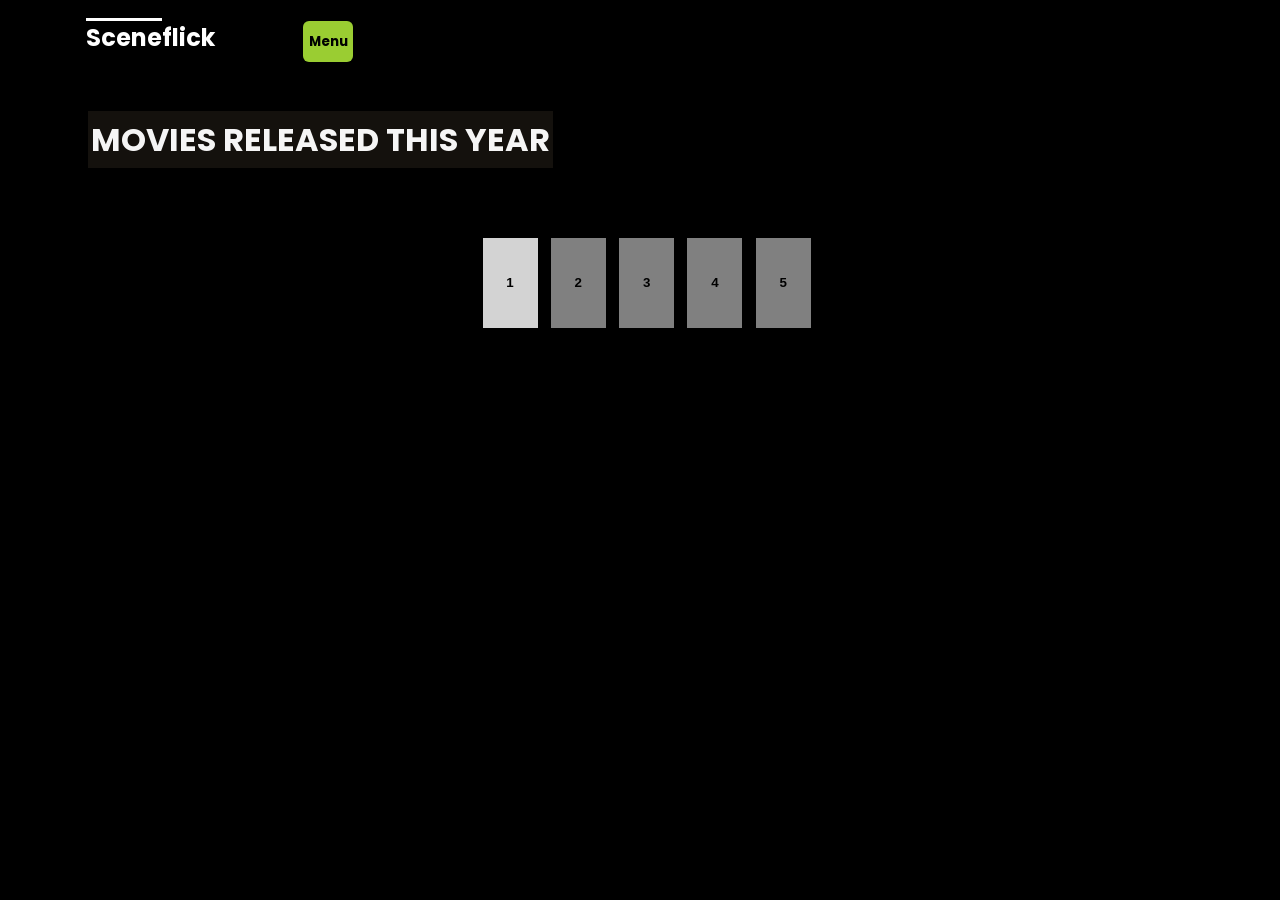
<file: index.html>
<!DOCTYPE html>
<html lang="en">
<head>
    <meta charset="UTF-8">
    <meta http-equiv="X-UA-Compatible" content="IE=edge">
    <meta name="viewport" content="width=device-width, initial-scale=1.0">
    <title>sceneflick</title>
    <link rel="stylesheet" href="https://fonts.googleapis.com/css2?family=Material+Symbols+Outlined:opsz,wght,FILL,GRAD@48,400,0,0" />
    <link href="index.css" rel="stylesheet">
    <link href="https://fonts.googleapis.com/css2?family=Poppins:wght@400;500;600&family=Raleway:wght@700&display=swap" rel="stylesheet">
    
</head>
<body>
 <nav>
    <div class="main">
    <h2 id="logo"><span id="scene">Scene</span>flick</h2>
    
    <div class="dropdown">
    <button id="menu"><span id="dropbtn"  ><a href="#">Menu</a></span></button>
    <div class="dropdown-content">
    <a href="index.html">Released this year</a>
    <hr>
    <a href="previous.html">Previous year</a>
    
    </div>
    </div>
      
   
    </nav>
    <h1>MOVIES RELEASED THIS YEAR</h1>
    <main id="main">
    </main>
    
    <div id="btn-footer">
    <button id="btn1" onclick="scenetia()"> <a href="index.html">1</a></button>
    <button id="btn2" onclick="next2()"> <a href="next2.html">2</a></button>
    <button id="btn3" onclick="next3()"> <a href="next3.html">3</a></button>
    <button id="btn4" onclick="next4()"> <a href="next4.html">4</a></button>
    <button id="btn5" onclick="next5()"> <a href="next5.html">5</a></button>
    </div>
    

    <script src="index.js"></script>
</body>
</html>
</file>
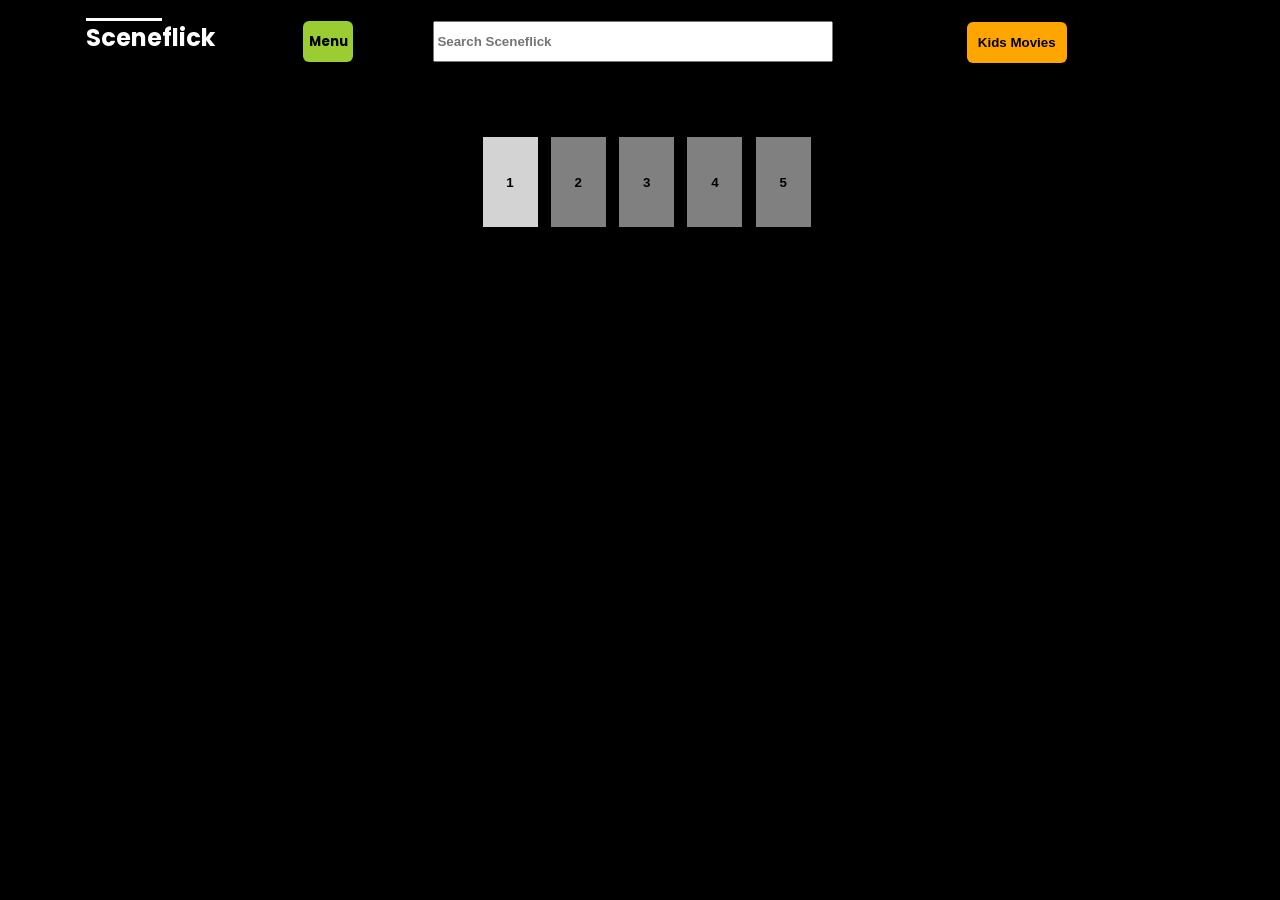
<file: previous.html>
<!DOCTYPE html>
<html lang="en">
<head>
    <meta charset="UTF-8">
    <meta http-equiv="X-UA-Compatible" content="IE=edge">
    <meta name="viewport" content="width=device-width, initial-scale=1.0">
    <title>scenetia previous</title>
    <link href="previous.css" rel="stylesheet">
    <link href="https://fonts.googleapis.com/css2?family=Poppins:wght@400;500;600&family=Raleway:wght@700&display=swap" rel="stylesheet">
    
</head>
<body>
<nav>
<div class="main">
<h2 id="logo"><span id="scene">Scene</span>flick</h2>
    
<div class="dropdown">
  <button id="menu"><span id="dropbtn"  ><a href="#">Menu</a></span></button>
  <div class="dropdown-content">
  <a href="index.html">Released this year</a>
  <hr>
  <a href="previous.html">Previous year</a>
  
  </div>
  </div>

<p><input id="input-search" type="text" placeholder="Search Sceneflick"></p>
<button id="kids"><a href="kids.html">Kids Movies</a></button>
</nav>
<main id="main"></main>


<div id="btn-footer">
  <button id="btn1" onclick="previous()"> <a href="previous.html">1</a></button>
  <button id="btn2" onclick="previous2()"> <a href="previous2.html">2</a></button>
  <button id="btn3" onclick="previous3()"> <a href="previous3.html">3</a></button>
  <button id="btn4" onclick="previous4()"> <a href="previous4.html">4</a></button>
  <button id="btn5" onclick="previous5()"> <a href="previous5.html">5</a></button>
  </div>
    

    <script src="previous.js"></script>
</body>
</html>
</file>
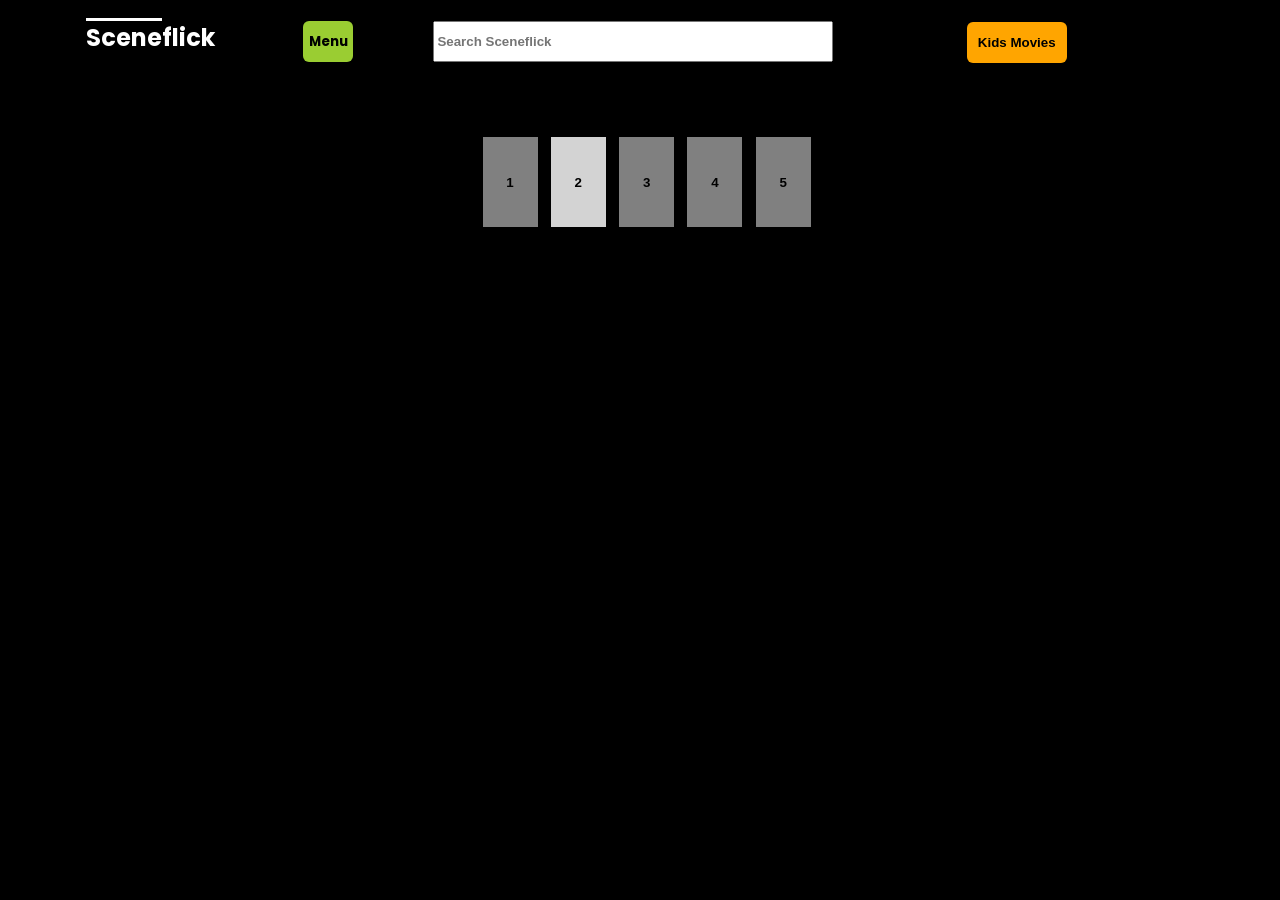
<file: previous2.html>
<!DOCTYPE html>
<html lang="en">
<head>
    <meta charset="UTF-8">
    <meta http-equiv="X-UA-Compatible" content="IE=edge">
    <meta name="viewport" content="width=device-width, initial-scale=1.0">
    <title>scenetia previous</title>
    <link href="previous2.css" rel="stylesheet">
    <link href="https://fonts.googleapis.com/css2?family=Poppins:wght@400;500;600&family=Raleway:wght@700&display=swap" rel="stylesheet">
    
</head>
<body>
<nav>
<div class="main">
<h2 id="logo"><span id="scene">Scene</span>flick</h2>
    
<div class="dropdown">
  <button id="menu"><span id="dropbtn"  ><a href="#">Menu</a></span></button>
  <div class="dropdown-content">
  <a href="index.html">Released this year</a>
  <hr>
  <a href="previous.html">Previous year</a>
  
  </div>
  </div>

<p><input id="input-search" type="text" placeholder="Search Sceneflick"></p>
<button id="kids"><a href="kids.html">Kids Movies</a></button>
</nav>
<main id="main"></main>


<div id="btn-footer">
  <button id="btn1" onclick="previous()"> <a href="previous.html">1</a></button>
  <button id="btn2" onclick="previous2()"> <a href="previous2.html">2</a></button>
  <button id="btn3" onclick="previous3()"> <a href="previous3.html">3</a></button>
  <button id="btn4" onclick="previous4()"> <a href="previous4.html">4</a></button>
  <button id="btn5" onclick="previous5()"> <a href="previous5.html">5</a></button>
  </div>
    

    <script src="previous2.js"></script>
</body>
</html>
</file>
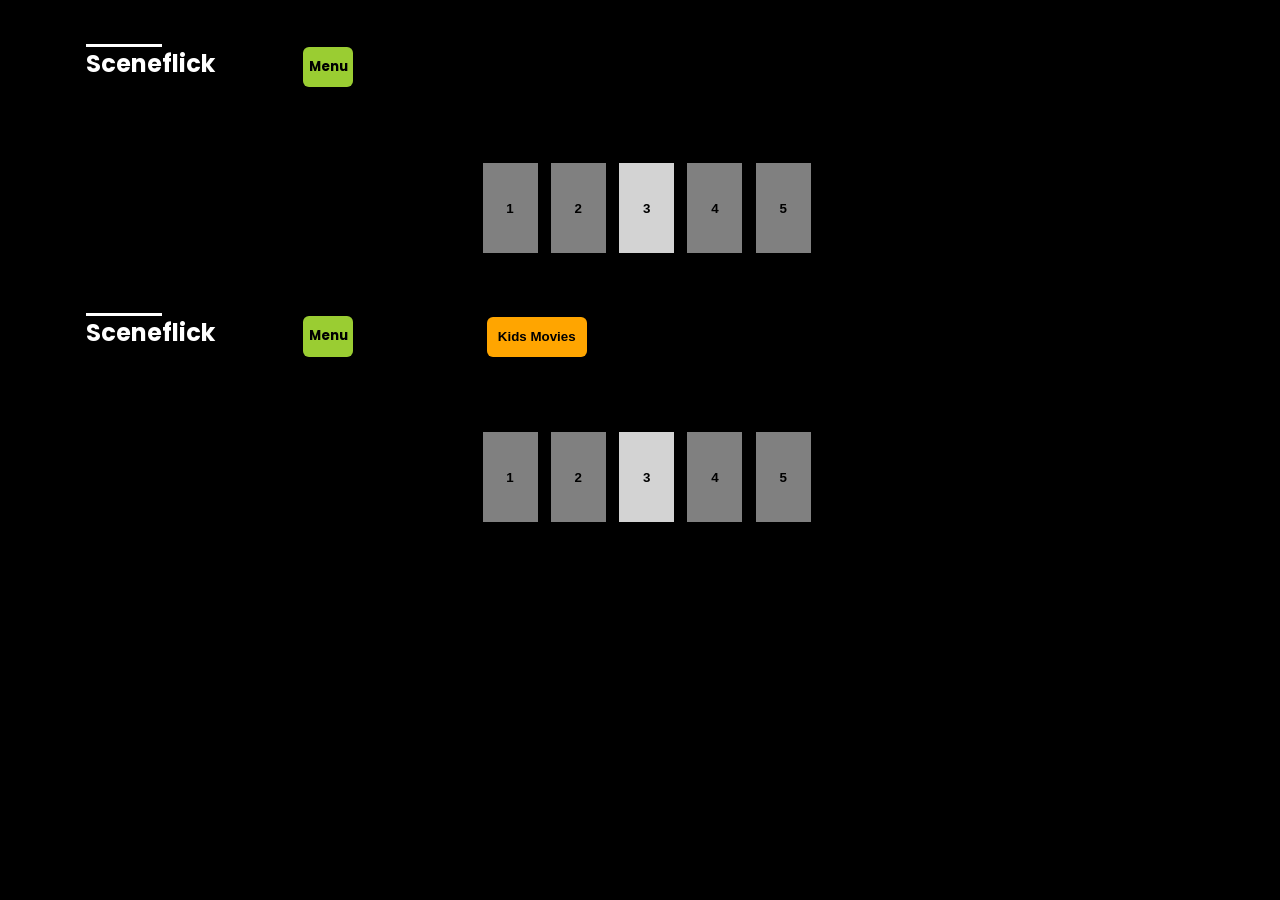
<file: previous3.html>
<<<<<<< HEAD
<!DOCTYPE html>
<html lang="en">
<head>
    <meta charset="UTF-8">
    <meta http-equiv="X-UA-Compatible" content="IE=edge">
    <meta name="viewport" content="width=device-width, initial-scale=1.0">
    <title>scenetia previous</title>
    <link href="previous3.css" rel="stylesheet">
    <link href="https://fonts.googleapis.com/css2?family=Poppins:wght@400;500;600&family=Raleway:wght@700&display=swap" rel="stylesheet">
    
</head>
<body>
<nav>
<div class="main">
<h2 id="logo"><span id="scene">Scene</span>flick</h2>
    
<div class="dropdown">
  <button id="menu"><span id="dropbtn"  ><a href="#">Menu</a></span></button>
  <div class="dropdown-content">
  <a href="index.html">Released this year</a>
  <hr>
  <a href="previous.html">Previous year</a>
  
  </div>
  </div>



</nav>
<main id="main"></main>


<div id="btn-footer">
  <button id="btn1" onclick="previous()"> <a href="previous.html">1</a></button>
  <button id="btn2" onclick="previous2()"> <a href="previous2.html">2</a></button>
  <button id="btn3" onclick="previous3()"> <a href="previous3.html">3</a></button>
  <button id="btn4" onclick="previous4()"> <a href="previous4.html">4</a></button>
  <button id="btn5" onclick="previous5()"> <a href="previous5.html">5</a></button>
  </div>
    

    <script src="previous3.js"></script>
</body>
=======
<!DOCTYPE html>
<html lang="en">
<head>
    <meta charset="UTF-8">
    <meta http-equiv="X-UA-Compatible" content="IE=edge">
    <meta name="viewport" content="width=device-width, initial-scale=1.0">
    <title>scenetia previous</title>
    <link href="previous3.css" rel="stylesheet">
    <link href="https://fonts.googleapis.com/css2?family=Poppins:wght@400;500;600&family=Raleway:wght@700&display=swap" rel="stylesheet">
    
</head>
<body>
<nav>
<div class="main">
<h2 id="logo"><span id="scene">Scene</span>flick</h2>
    
<div class="dropdown">
<button id="menu"><span id="dropbtn"  ><a href="#">Menu</a></span></button>
<div class="dropdown-content">
<a href="scenetia.html">Released this year</a>
<hr>
<a href="previous.html">Previous year</a>
<hr>
<a href="kids.html">Kids</a>       
</div>
</div>


<button id="kids"><a href="kids.html">Kids Movies</a></button>
</nav>
<main id="main"></main>


<div id="btn-footer">
  <button id="btn1" onclick="previous()"> <a href="previous.html">1</a></button>
  <button id="btn2" onclick="previous2()"> <a href="previous2.html">2</a></button>
  <button id="btn3" onclick="previous3()"> <a href="previous3.html">3</a></button>
  <button id="btn4" onclick="previous4()"> <a href="previous4.html">4</a></button>
  <button id="btn5" onclick="previous5()"> <a href="previous5.html">5</a></button>
  </div>
    

    <script src="previous3.js"></script>
</body>
>>>>>>> 77e509b3ed5f684a85c749d3720cc4040abd7198
</html>
</file>
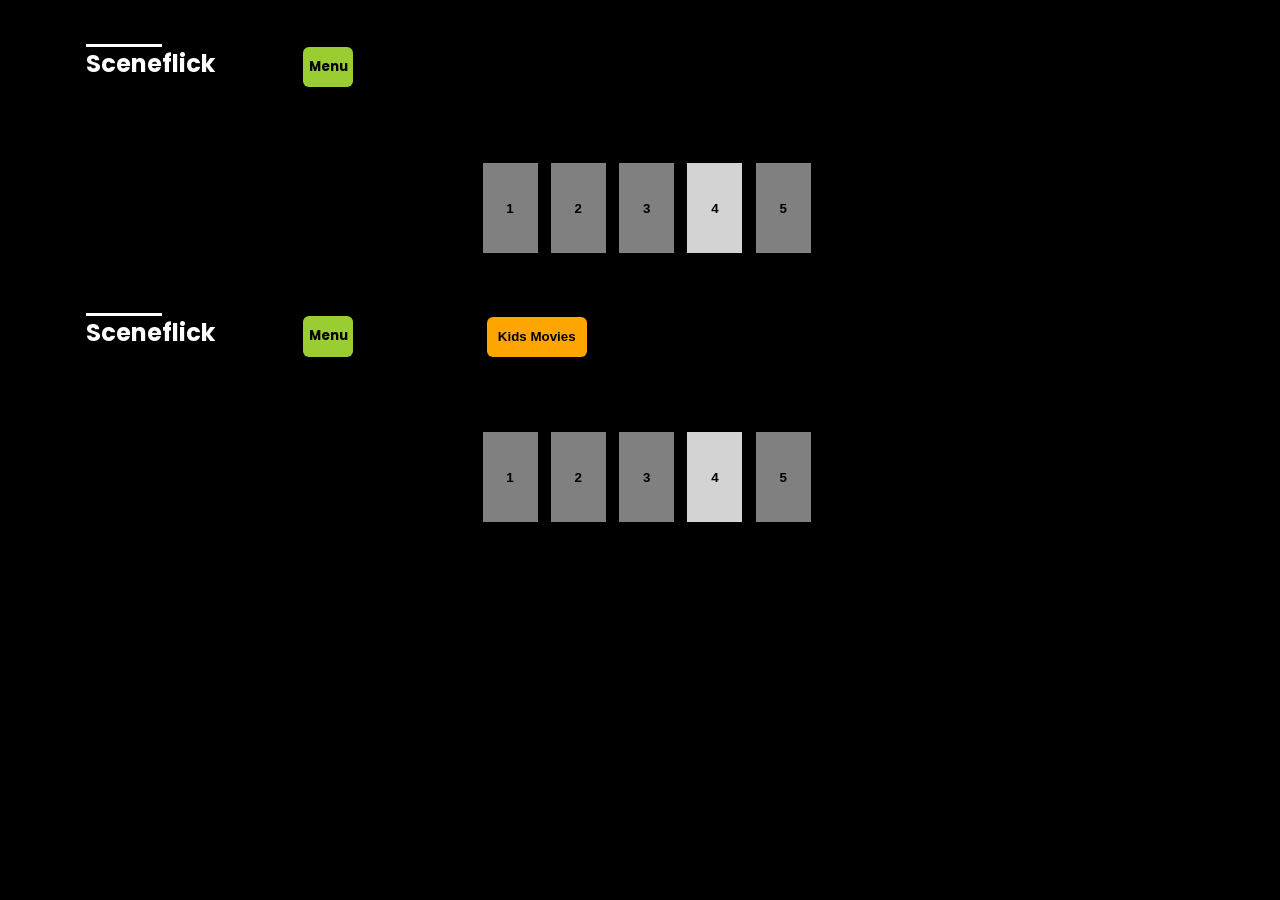
<file: previous4.html>
<<<<<<< HEAD
<!DOCTYPE html>
<html lang="en">
<head>
    <meta charset="UTF-8">
    <meta http-equiv="X-UA-Compatible" content="IE=edge">
    <meta name="viewport" content="width=device-width, initial-scale=1.0">
    <title>scenetia previous</title>
    <link href="previous4.css" rel="stylesheet">
    <link href="https://fonts.googleapis.com/css2?family=Poppins:wght@400;500;600&family=Raleway:wght@700&display=swap" rel="stylesheet">
    
</head>
<body>
<nav>
<div class="main">
<h2 id="logo"><span id="scene">Scene</span>flick</h2>
    
<div class="dropdown">
  <button id="menu"><span id="dropbtn"  ><a href="#">Menu</a></span></button>
  <div class="dropdown-content">
  <a href="index.html">Released this year</a>
  <hr>
  <a href="previous.html">Previous year</a>
  
  </div>
  </div>


</nav>
<main id="main"></main>


<div id="btn-footer">
  <button id="btn1" onclick="previous()"> <a href="previous.html">1</a></button>
  <button id="btn2" onclick="previous2()"> <a href="previous2.html">2</a></button>
  <button id="btn3" onclick="previous3()"> <a href="previous3.html">3</a></button>
  <button id="btn4" onclick="previous4()"> <a href="previous4.html">4</a></button>
  <button id="btn5" onclick="previous5()"> <a href="previous5.html">5</a></button>
  </div>
    

    <script src="previous4.js"></script>
</body>
=======
<!DOCTYPE html>
<html lang="en">
<head>
    <meta charset="UTF-8">
    <meta http-equiv="X-UA-Compatible" content="IE=edge">
    <meta name="viewport" content="width=device-width, initial-scale=1.0">
    <title>scenetia previous</title>
    <link href="previous4.css" rel="stylesheet">
    <link href="https://fonts.googleapis.com/css2?family=Poppins:wght@400;500;600&family=Raleway:wght@700&display=swap" rel="stylesheet">
    
</head>
<body>
<nav>
<div class="main">
<h2 id="logo"><span id="scene">Scene</span>flick</h2>
    
<div class="dropdown">
<button id="menu"><span id="dropbtn"  ><a href="#">Menu</a></span></button>
<div class="dropdown-content">
<a href="scenetia.html">Released this year</a>
<hr>
<a href="previous.html">Previous year</a>
<hr>
<a href="kids.html">Kids</a>       
</div>
</div>

<button id="kids"><a href="kids.html">Kids Movies</a></button>
</nav>
<main id="main"></main>


<div id="btn-footer">
  <button id="btn1" onclick="previous()"> <a href="previous.html">1</a></button>
  <button id="btn2" onclick="previous2()"> <a href="previous2.html">2</a></button>
  <button id="btn3" onclick="previous3()"> <a href="previous3.html">3</a></button>
  <button id="btn4" onclick="previous4()"> <a href="previous4.html">4</a></button>
  <button id="btn5" onclick="previous5()"> <a href="previous5.html">5</a></button>
  </div>
    

    <script src="previous4.js"></script>
</body>
>>>>>>> 77e509b3ed5f684a85c749d3720cc4040abd7198
</html>
</file>
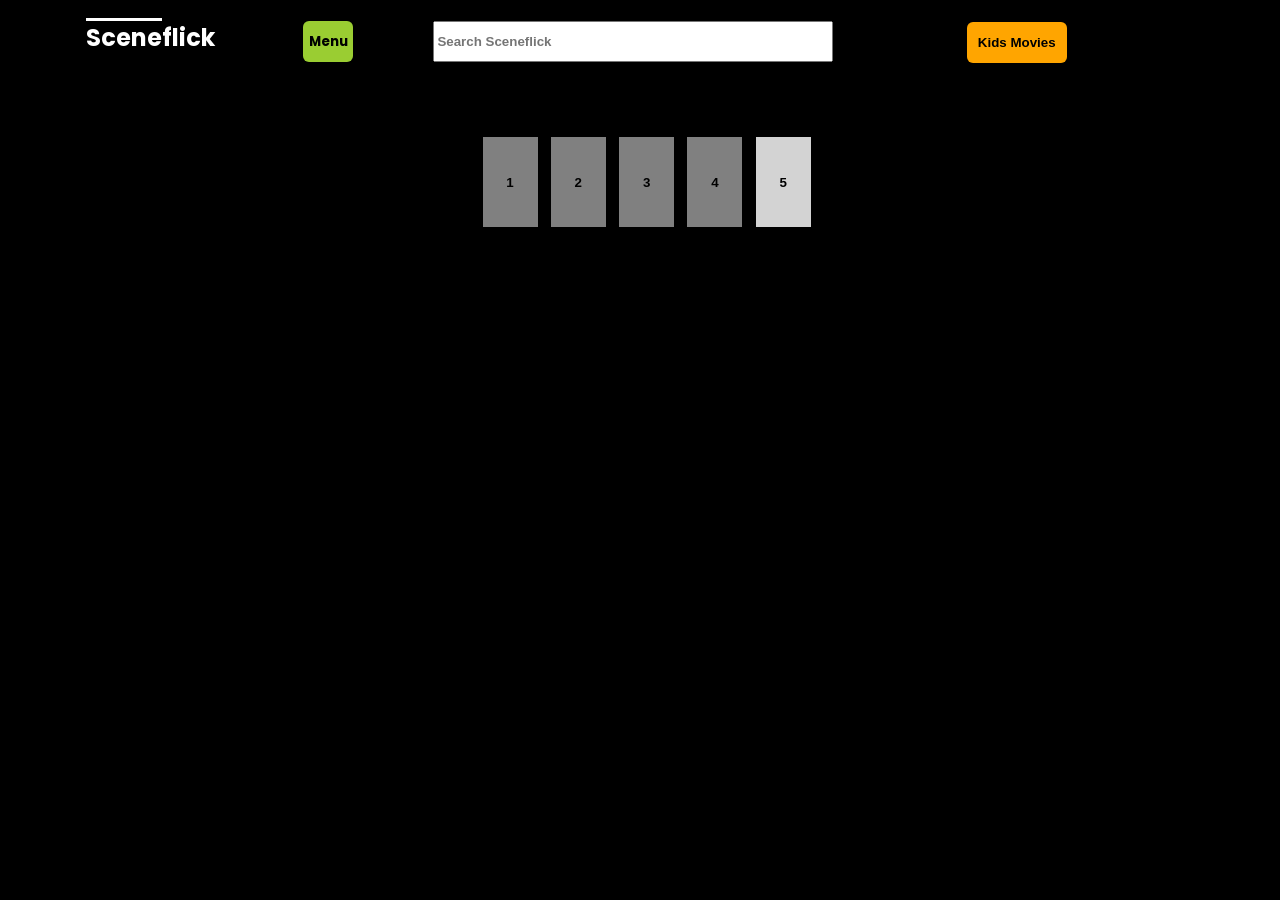
<file: previous5.html>
<!DOCTYPE html>
<html lang="en">
<head>
    <meta charset="UTF-8">
    <meta http-equiv="X-UA-Compatible" content="IE=edge">
    <meta name="viewport" content="width=device-width, initial-scale=1.0">
    <title>scenetia previous</title>
    <link href="previous5.css" rel="stylesheet">
    <link href="https://fonts.googleapis.com/css2?family=Poppins:wght@400;500;600&family=Raleway:wght@700&display=swap" rel="stylesheet">
    
</head>
<body>
<nav>
<div class="main">
<h2 id="logo"><span id="scene">Scene</span>flick</h2>
    
<div class="dropdown">
  <button id="menu"><span id="dropbtn"  ><a href="#">Menu</a></span></button>
  <div class="dropdown-content">
  <a href="index.html">Released this year</a>
  <hr>
  <a href="previous.html">Previous year</a>
  
  </div>
  </div>

<p><input id="input-search" type="text" placeholder="Search Sceneflick"></p>
<button id="kids"><a href="kids.html">Kids Movies</a></button>
</nav>
<main id="main"></main>


<div id="btn-footer">
  <button id="btn1" onclick="previous()"> <a href="previous.html">1</a></button>
  <button id="btn2" onclick="previous2()"> <a href="previous2.html">2</a></button>
  <button id="btn3" onclick="previous3()"> <a href="previous3.html">3</a></button>
  <button id="btn4" onclick="previous4()"> <a href="previous4.html">4</a></button>
  <button id="btn5" onclick="previous5()"> <a href="previous5.html">5</a></button>
  </div>
    

    <script src="previous5.js"></script>
</body>
</html>
</file>
<file: index.css>
*{box-sizing: border-box;}

body {margin: 0px;  color:black; font-family: poppins; background: black; line-height:1.60;}

h1{color:whitesmoke; margin-left: 2.75em; background: rgb(20, 17, 13); padding: 0.1em 0.1em; 
display:inline-block}

.main {display: flex;}

#logo {margin-left: 3.1em; margin-top: 0.3em;  padding: 0.5em 0.5em;
border-radius: 30px;color:white}

#scene{border-top: solid 3px;}
  
a {color: black;text-decoration: none;}
  
.dropdown {
    position: relative;
    display: inline-block;
    display: flex;
    justify-content: space-between;}
  
.dropdown-content {
    display: none;
    position: absolute;
    min-width: 200px;
    box-shadow: 0px 8px 16px 0px rgba(0,0,0,0.2);
    z-index: 1;
    margin-left: 0em;
    margin-right:10em ;
    font-size: 1em;
    text-align: center;
    color:black;
    padding:0.5em 0.5em;
    font-weight: lighter;
    background:yellowgreen;}
  
  .dropdown-content a {
    color: black;
    padding: 12px 16px;
    text-decoration: none;
    display: block;
    background: yellowgreen;}

.dropdown:hover .dropdown-content {display: block;}
  
#menu {margin-left: 5.7em; width:50px; height:4.5vh; margin-top: 1.6em;
background: yellowgreen; border:none; font-weight: bold;border-radius: 6px;}

#input-search{width:400px;  margin-top: 0.4em; height: 4.5vh;font-weight: bold;margin-left: 6em;}

#kids {margin-left: 10em; width:100px; height:4.5vh; margin-top: 1.65em;
background: orange; border:none; font-weight: bold;border-radius: 6px;}


main {display: flex; flex-wrap: wrap; margin-left: 2.5em;margin-top: 2em; }

.movie {width:200px;  margin:0 3em;margin-bottom: 2em;background:rgb(10, 10, 4);color:whitesmoke}



.movie img {width:100%}

#btn-footer{display: flex; justify-content: center;padding: 1em 0;}

#btn1, #btn2, #btn3, #btn4, #btn5{margin-left: 1em;border: none;font-weight: bold; 
padding:0.5em .5em;width:55px;height:10vh; background: gray }

#btn1{background:lightgrey}    

footer{text-align: center; padding: 0.2em 0;}



#story{text-align: center; width:70px; height:4.5vh; margin-top: .1em;
background: rgb(33, 36, 27); border:none; font-weight: bold;
border-radius: 6px;}

#dropbtn{color:whitesmoke; font-family: poppins;}
</file>
<file: previous.css>
*{box-sizing: border-box;}

body {margin: 0px;  color:black; font-family: poppins; background: black; line-height:1.60;}

.main {display: flex;}

#logo {margin-left: 3.1em; margin-top: 0.3em;  padding: 0.5em 0.5em;
border-radius: 30px;color:white}

#scene{border-top: solid 3px;}
  
a {color: black;
text-decoration: none;}
  
.dropdown {
position: relative;
display: inline-block;
display: flex;
justify-content: space-between;}
  
.dropdown-content {
display: none;
position: absolute;
min-width: 200px;
box-shadow: 0px 8px 16px 0px rgba(0,0,0,0.2);
z-index: 1;
margin-left: 0em;
margin-right:10em ;
font-size: 1em;
text-align: center;
color:black;
padding:0.5em 0.5em;
font-weight: lighter;
background: rgb(126, 184, 11);}
  
.dropdown-content a {
color: black;
padding: 12px 16px;
text-decoration: none;
display: block;
background: yellowgreen;}
  
.dropdown:hover .dropdown-content {display: block;}

#menu {margin-left: 5.7em; width:50px; height:4.5vh; margin-top: 1.6em;
background: yellowgreen; border:none; font-weight: bold;border-radius: 6px;}

#input-search{width:400px;  margin-top: 0.4em; height: 4.5vh;font-weight: bold;margin-left: 6em;}

#kids {margin-left: 10em; width:100px; height:4.5vh; margin-top: 1.65em;
background: orange; border:none; font-weight: bold;border-radius: 6px;}

main {display: flex; flex-wrap: wrap; margin-left: 2.5em;margin-top: 2em; }

.movie {width:200px;  margin:0 3em;margin-bottom: 2em;background:rgb(10, 10, 4);color:whitesmoke}

.movie img {width:100%}

#btn-footer{display: flex; justify-content: center;padding: 1em 0;}

#btn1, #btn2, #btn3, #btn4, #btn5{margin-left: 1em;border: none;font-weight: bold; 
padding:0.5em .5em;width:55px;height:10vh; background: gray }

#btn1{background:lightgrey}    

footer{text-align: center; padding: 0.2em 0;}

#story{text-align: center; width:70px; height:4.5vh; margin-top: .1em;
background: rgb(33, 36, 27); border:none; font-weight: bold;
border-radius: 6px;}

#dropbtn{color:whitesmoke; font-family: poppins;}
</file>
<file: previous2.css>
*{box-sizing: border-box;}

body {margin: 0px;  color:black; font-family: poppins; background: black; line-height:1.60;}

.main {display: flex;}

#logo {margin-left: 3.1em; margin-top: 0.3em;  padding: 0.5em 0.5em;
border-radius: 30px;color:white}

#scene{border-top: solid 3px;}
  
a {color: black;
text-decoration: none;}
  
.dropdown {
position: relative;
display: inline-block;
display: flex;
justify-content: space-between;}
  
.dropdown-content {
display: none;
position: absolute;
min-width: 200px;
box-shadow: 0px 8px 16px 0px rgba(0,0,0,0.2);
z-index: 1;
margin-left: 0em;
margin-right:10em ;
font-size: 1em;
text-align: center;
color:black;
padding:0.5em 0.5em;
font-weight: lighter;
background: rgb(126, 184, 11);}
  
.dropdown-content a {
color: black;
padding: 12px 16px;
text-decoration: none;
display: block;
background: yellowgreen;}
  
.dropdown:hover .dropdown-content {display: block;}

#menu {margin-left: 5.7em; width:50px; height:4.5vh; margin-top: 1.6em;
background: yellowgreen; border:none; font-weight: bold;border-radius: 6px;}

#input-search{width:400px;  margin-top: 0.4em; height: 4.5vh;font-weight: bold;margin-left: 6em;}

#kids {margin-left: 10em; width:100px; height:4.5vh; margin-top: 1.65em;
background: orange; border:none; font-weight: bold;border-radius: 6px;}

main {display: flex; flex-wrap: wrap; margin-left: 2.5em;margin-top: 2em; }

.movie {width:200px;  margin:0 3em;margin-bottom: 2em;background:rgb(10, 10, 4);color:whitesmoke}

.movie img {width:100%}

#btn-footer{display: flex; justify-content: center;padding: 1em 0;}

#btn1, #btn2, #btn3, #btn4, #btn5{margin-left: 1em;border: none;font-weight: bold; 
padding:0.5em .5em;width:55px;height:10vh; background: gray }

#btn2{background:lightgrey}    

footer{text-align: center; padding: 0.2em 0;}

#story{text-align: center; width:70px; height:4.5vh; margin-top: .1em;
background: rgb(33, 36, 27); border:none; font-weight: bold;
border-radius: 6px;}

#dropbtn{color:whitesmoke; font-family: poppins;}
</file>
<file: previous3.css>
*{box-sizing: border-box;}

body {margin: 0px;  color:black; font-family: poppins; background: black; line-height:1.60;}

.main {display: flex;}

#logo {margin-left: 3.1em; margin-top: 0.3em;  padding: 0.5em 0.5em;
border-radius: 30px;color:white}

#scene{border-top: solid 3px;}
  
a {color: black;
text-decoration: none;}
  
.dropdown {
position: relative;
display: inline-block;
display: flex;
justify-content: space-between;}
  
.dropdown-content {
display: none;
position: absolute;
min-width: 200px;
box-shadow: 0px 8px 16px 0px rgba(0,0,0,0.2);
z-index: 1;
margin-left: 0em;
margin-right:10em ;
font-size: 1em;
text-align: center;
color:black;
padding:0.5em 0.5em;
font-weight: lighter;
background: rgb(126, 184, 11);}
  
.dropdown-content a {
color: black;
padding: 12px 16px;
text-decoration: none;
display: block;
background: yellowgreen;}
  
.dropdown:hover .dropdown-content {display: block;}

#menu {margin-left: 5.7em; width:50px; height:4.5vh; margin-top: 1.6em;
background: yellowgreen; border:none; font-weight: bold;border-radius: 6px;}

#input-search{width:400px;  margin-top: 0.4em; height: 4.5vh;font-weight: bold;margin-left: 6em;}

#kids {margin-left: 10em; width:100px; height:4.5vh; margin-top: 1.65em;
background: orange; border:none; font-weight: bold;border-radius: 6px;}

main {display: flex; flex-wrap: wrap; margin-left: 2.5em;margin-top: 2em; }

.movie {width:200px;  margin:0 3em;margin-bottom: 2em;background:rgb(10, 10, 4);color:whitesmoke}

.movie img {width:100%}

#btn-footer{display: flex; justify-content: center;padding: 1em 0;}

#btn1, #btn2, #btn3, #btn4, #btn5{margin-left: 1em;border: none;font-weight: bold; 
padding:0.5em .5em;width:55px;height:10vh; background: gray }

#btn3{background:lightgrey}    

footer{text-align: center; padding: 0.2em 0;}

#story{text-align: center; width:70px; height:4.5vh; margin-top: .1em;
background: rgb(33, 36, 27); border:none; font-weight: bold;
border-radius: 6px;}

#dropbtn{color:whitesmoke; font-family: poppins;}
</file>
<file: previous4.css>
*{box-sizing: border-box;}

body {margin: 0px;  color:black; font-family: poppins; background: black; line-height:1.60;}

.main {display: flex;}

#logo {margin-left: 3.1em; margin-top: 0.3em;  padding: 0.5em 0.5em;
border-radius: 30px;color:white}

#scene{border-top: solid 3px;}
  
a {color: black;
text-decoration: none;}
  
.dropdown {
position: relative;
display: inline-block;
display: flex;
justify-content: space-between;}
  
.dropdown-content {
display: none;
position: absolute;
min-width: 200px;
box-shadow: 0px 8px 16px 0px rgba(0,0,0,0.2);
z-index: 1;
margin-left: 0em;
margin-right:10em ;
font-size: 1em;
text-align: center;
color:black;
padding:0.5em 0.5em;
font-weight: lighter;
background: rgb(126, 184, 11);}
  
.dropdown-content a {
color: black;
padding: 12px 16px;
text-decoration: none;
display: block;
background: yellowgreen;}
  
.dropdown:hover .dropdown-content {display: block;}

#menu {margin-left: 5.7em; width:50px; height:4.5vh; margin-top: 1.6em;
background: yellowgreen; border:none; font-weight: bold;border-radius: 6px;}

#input-search{width:400px;  margin-top: 0.4em; height: 4.5vh;font-weight: bold;margin-left: 6em;}

#kids {margin-left: 10em; width:100px; height:4.5vh; margin-top: 1.65em;
background: orange; border:none; font-weight: bold;border-radius: 6px;}

main {display: flex; flex-wrap: wrap; margin-left: 2.5em;margin-top: 2em; }

.movie {width:200px;  margin:0 3em;margin-bottom: 2em;background:rgb(10, 10, 4);color:whitesmoke}

.movie img {width:100%}

#btn-footer{display: flex; justify-content: center;padding: 1em 0;}

#btn1, #btn2, #btn3, #btn4, #btn5{margin-left: 1em;border: none;font-weight: bold; 
padding:0.5em .5em;width:55px;height:10vh; background: gray }

#btn4{background:lightgrey}    

footer{text-align: center; padding: 0.2em 0;}

#story{text-align: center; width:70px; height:4.5vh; margin-top: .1em;
background: rgb(33, 36, 27); border:none; font-weight: bold;
border-radius: 6px;}

#dropbtn{color:whitesmoke; font-family: poppins;}
</file>
<file: previous5.css>
*{box-sizing: border-box;}

body {margin: 0px;  color:black; font-family: poppins; background: black; line-height:1.60;}

.main {display: flex;}

#logo {margin-left: 3.1em; margin-top: 0.3em;  padding: 0.5em 0.5em;
border-radius: 30px;color:white}

#scene{border-top: solid 3px;}
  
a {color: black;
text-decoration: none;}
  
.dropdown {
position: relative;
display: inline-block;
display: flex;
justify-content: space-between;}
  
.dropdown-content {
display: none;
position: absolute;
min-width: 200px;
box-shadow: 0px 8px 16px 0px rgba(0,0,0,0.2);
z-index: 1;
margin-left: 0em;
margin-right:10em ;
font-size: 1em;
text-align: center;
color:black;
padding:0.5em 0.5em;
font-weight: lighter;
background: rgb(126, 184, 11);}
  
.dropdown-content a {
color: black;
padding: 12px 16px;
text-decoration: none;
display: block;
background: yellowgreen;}
  
.dropdown:hover .dropdown-content {display: block;}

#menu {margin-left: 5.7em; width:50px; height:4.5vh; margin-top: 1.6em;
background: yellowgreen; border:none; font-weight: bold;border-radius: 6px;}

#input-search{width:400px;  margin-top: 0.4em; height: 4.5vh;font-weight: bold;margin-left: 6em;}

#kids {margin-left: 10em; width:100px; height:4.5vh; margin-top: 1.65em;
background: orange; border:none; font-weight: bold;border-radius: 6px;}

main {display: flex; flex-wrap: wrap; margin-left: 2.5em;margin-top: 2em; }

.movie {width:200px;  margin:0 3em;margin-bottom: 2em;background:rgb(10, 10, 4);color:whitesmoke}

.movie img {width:100%}

#btn-footer{display: flex; justify-content: center;padding: 1em 0;}

#btn1, #btn2, #btn3, #btn4, #btn5{margin-left: 1em;border: none;font-weight: bold; 
padding:0.5em .5em;width:55px;height:10vh; background: gray }

#btn5{background:lightgrey}    

footer{text-align: center; padding: 0.2em 0;}

#story{text-align: center; width:70px; height:4.5vh; margin-top: .1em;
background: rgb(33, 36, 27); border:none; font-weight: bold;
border-radius: 6px;}

#dropbtn{color:whitesmoke; font-family: poppins;}
</file>
